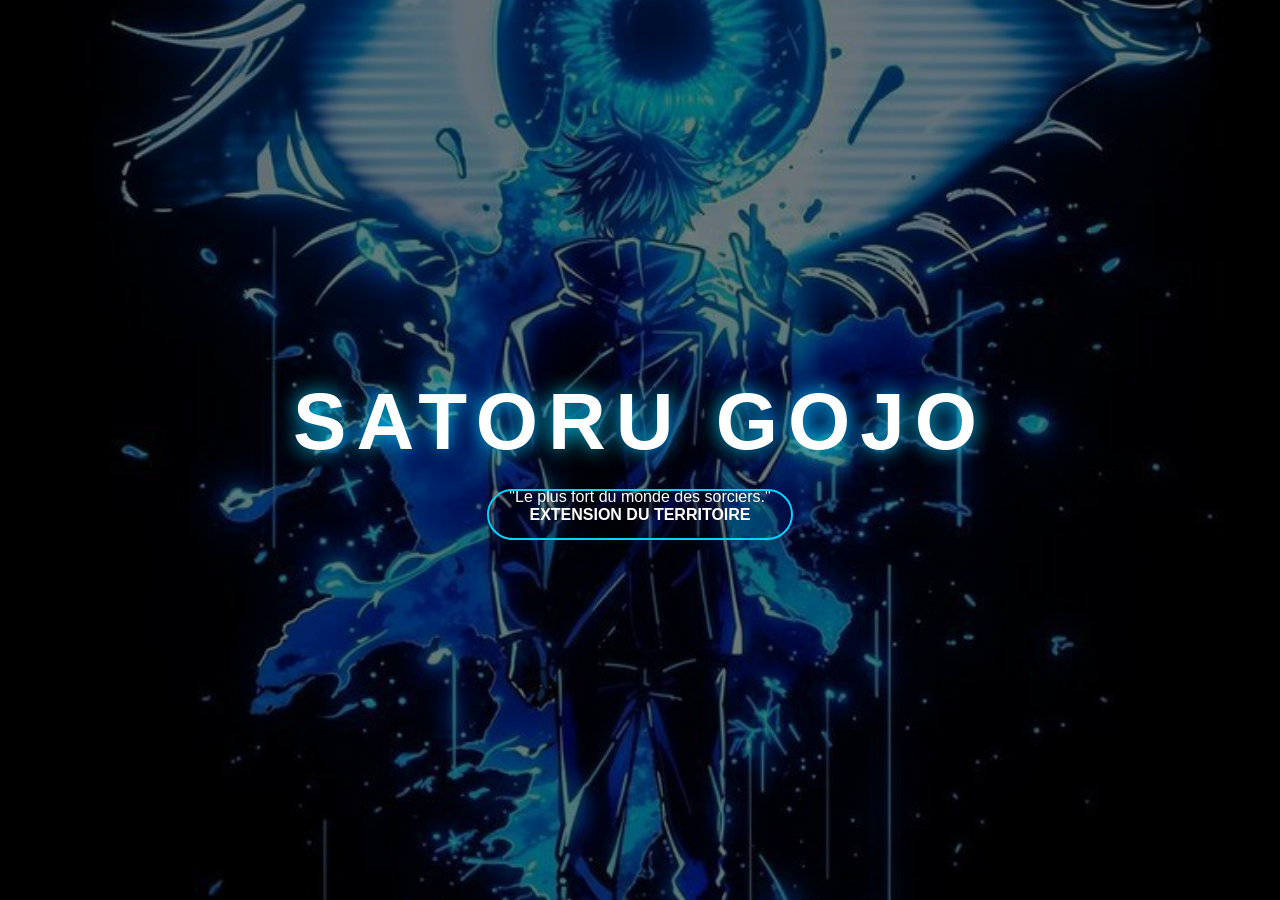
<file: index.html>
<!DOCTYPE html>
<html lang="fr">
<head>
    <meta charset="UTF-8">
    <title>Gojo Satoru | Home</title>
    <link rel="stylesheet" href="style.css">
</head>
<body>
    <header class="hero">
        <div class="overlay"></div>
        <div class="content">
            <h1>SATORU GOJO</h1>
            <p>"Le plus fort du monde des sorciers."</p>
            <a href="deux.html" class="btn-infinite">Extension du Territoire</a>
        </div>
    </header>
</body>
</html>
</file>
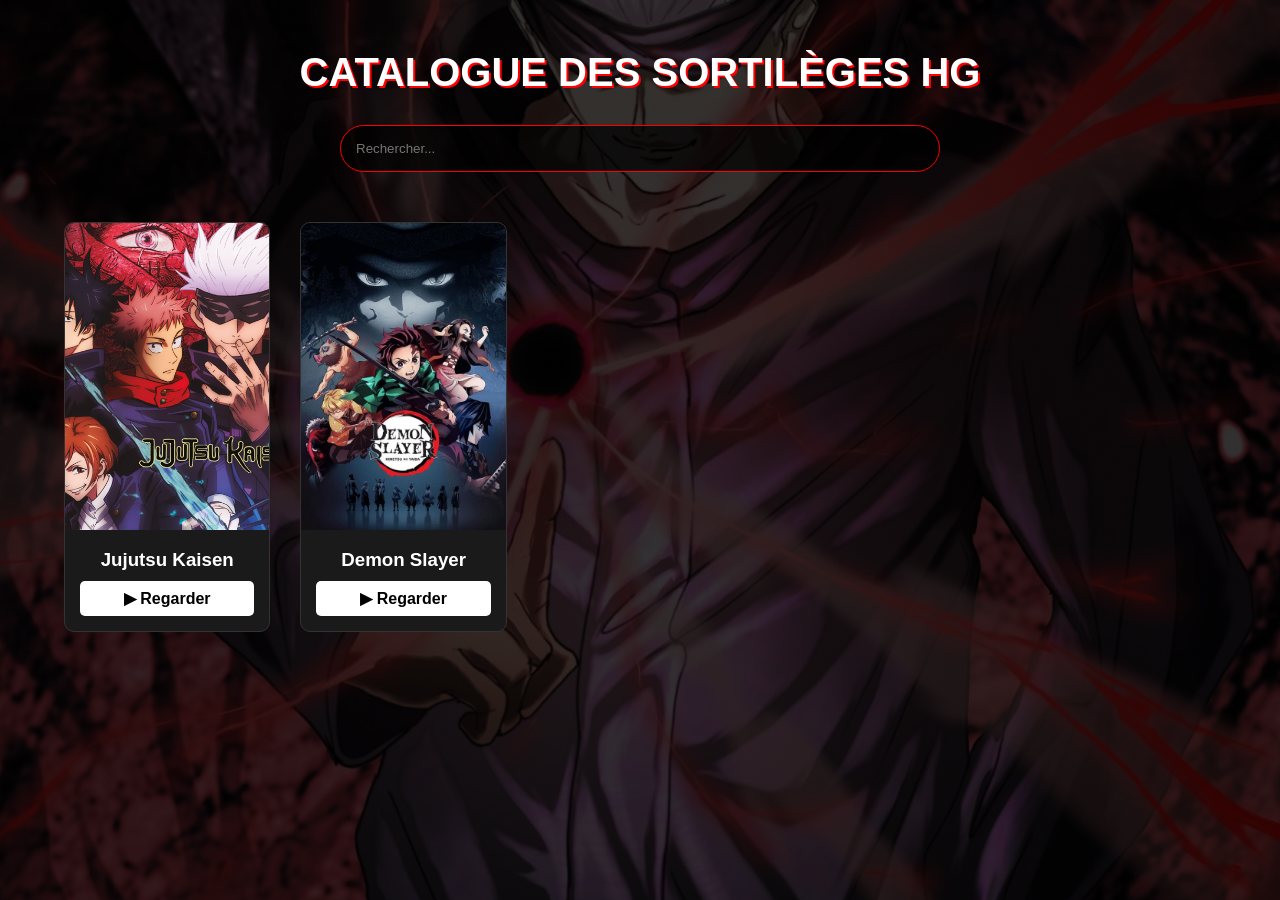
<file: deux.html>
<!DOCTYPE html>
<html lang="fr">
<head>
    <meta charset="UTF-8">
    <title>Catalogue HG</title>
    <link rel="stylesheet" href="style.css">
</head>
<body>

<main class="container">
    <h2 class="section-title">Catalogue des Sortilèges HG</h2>

    <div class="search-container">
        <input type="text" id="searchInput" placeholder="Rechercher..." onkeyup="searchAnime()">
    </div>
    
    <div class="grid-anime" id="animeGrid">
        
        <div class="anime-card">
            <img src="jujutsukaisen.jpg" alt="Jujutsu Kaisen">
            <div class="card-info">
                <h3>Jujutsu Kaisen</h3>
                <a href="lecteur.html" class="btn-play">▶ Regarder</a>
            </div>
        </div>

        <div class="anime-card">
            <img src="demonslayer.jpg" alt="Demon Slayer">
            <div class="card-info">
                <h3>Demon Slayer</h3>
                <a href="lecteur.html" class="btn-play">▶ Regarder</a>
            </div>
        </div>

    </div>
</main>

<script>
function searchAnime() {
    let input = document.getElementById('searchInput').value.toLowerCase();
    let cards = document.getElementsByClassName('anime-card');
    for (let i = 0; i < cards.length; i++) {
        let title = cards[i].getElementsByTagName('h3')[0].innerText.toLowerCase();
        cards[i].style.display = title.includes(input) ? "" : "none";
    }
}
</script>
</body>
</html>
</file>
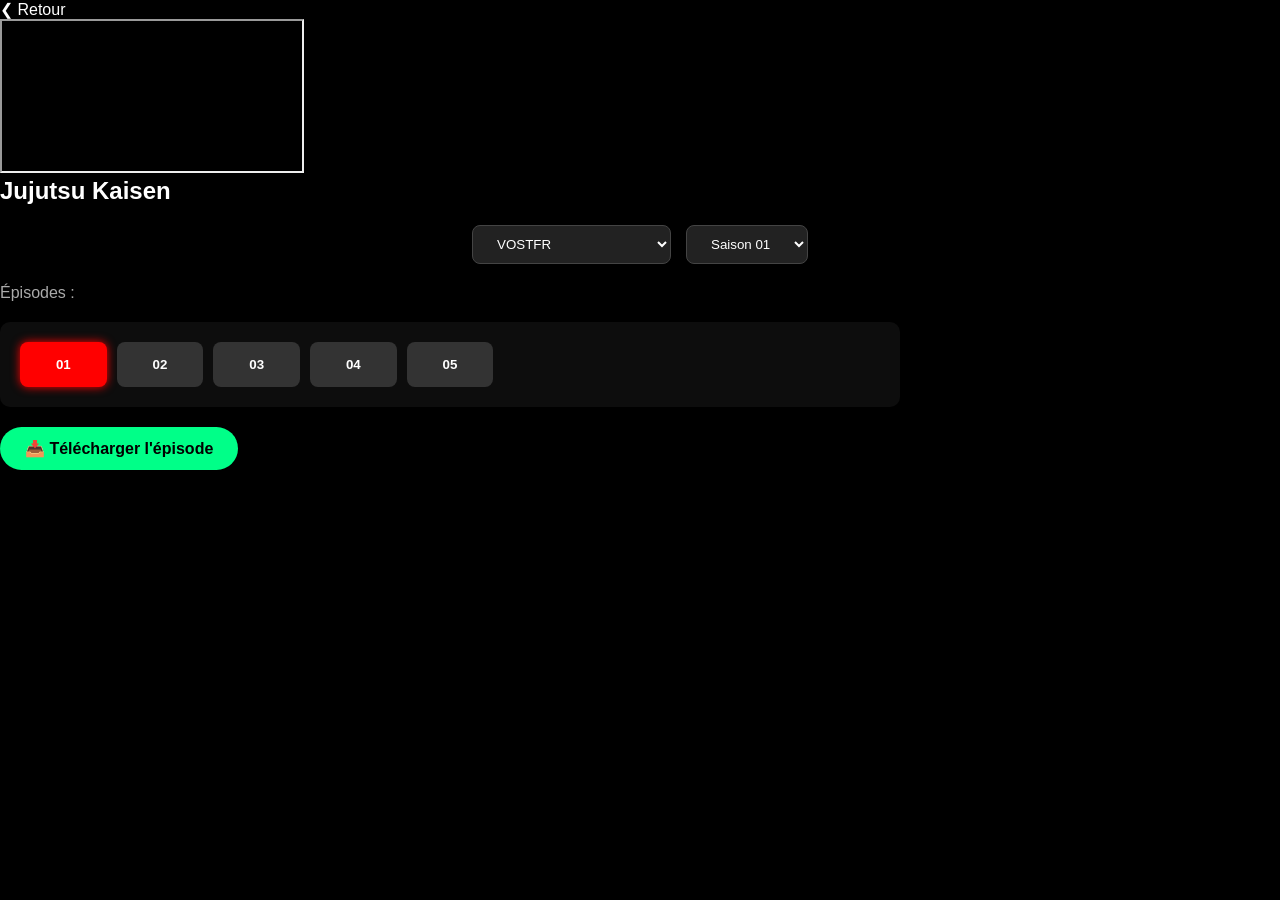
<file: lecteur.html>
<!DOCTYPE html>
<html lang="fr">
<head>
    <meta charset="UTF-8">
    <title>Lecture | HG Stream</title>
    <link rel="stylesheet" href="style.css">
</head>
<body style="background: #000;">

<div class="video-page-container">
    <a href="deux.html" style="color: white; text-decoration: none; align-self: flex-start; margin-bottom: 10px;">❮ Retour</a>
    
    <div class="video-wrapper">
        <iframe id="mainPlayer" src="https://streamtape.com/e/WoV886R9AlIbJeP" allowfullscreen></iframe>
    </div>

    <div class="video-details">
        <h2 id="animeTitle">Jujutsu Kaisen</h2>
        
        <div class="selector-container">
            <select class="custom-select" id="langSelect">
                <option value="vostfr">VOSTFR</option>
                <option value="vf">Version Française (VF)</option>
            </select>

            <select class="custom-select" id="seasonSelect">
                <option value="1">Saison 01</option>
                <option value="2">Saison 02</option>
            </select>
        </div>

        <p style="text-align: left; margin-bottom: 10px; color: #aaa;">Épisodes :</p>
        <div class="episodes-grid">
            <button class="episode-btn active" onclick="changeEpisode('WoV886R9AlIbJeP', this)">01</button>
            <button class="episode-btn" onclick="changeEpisode('ID_EPISODE_2', this)">02</button>
            <button class="episode-btn" onclick="changeEpisode('ID_EPISODE_3', this)">03</button>
            <button class="episode-btn" onclick="changeEpisode('ID_EPISODE_4', this)">04</button>
            <button class="episode-btn" onclick="changeEpisode('ID_EPISODE_5', this)">05</button>
        </div>

        <div class="download-section">
            <a href="#" class="btn-download">📥 Télécharger l'épisode</a>
        </div>
    </div>
</div>

<script>
    function changeEpisode(videoID, btn) {
        // Change la source de l'iframe
        document.getElementById('mainPlayer').src = "https://streamtape.com/e/" + videoID;
        
        // Gère l'apparence des boutons
        let buttons = document.getElementsByClassName('episode-btn');
        for (let b of buttons) b.classList.remove('active');
        btn.classList.add('active');
    }
</script>

</body>
</html>
</file>
<file: style.css>
/* --- CONFIGURATION GÉNÉRALE --- */
:root {
    --primary-blue: #00d4ff;
    --primary-red: #ff0000;
    --bg-dark: #0a0a0a;
    --card-bg: #1a1a1a;
}

* {
    margin: 0;
    padding: 0;
    box-sizing: border-box;
}

body {
    font-family: 'Segoe UI', sans-serif;
    background-color: var(--bg-dark);
    color: white;
}

/* --- ACCUEIL (index.html) --- */
.hero {
    height: 100vh;
    background: url('gojo.jpg') no-repeat center center/cover;
    display: flex;
    align-items: center;
    justify-content: center;
    position: relative;
}

.overlay {
    position: absolute;
    top: 0; left: 0;
    width: 100%; height: 100%;
    background: rgba(0, 0, 0, 0.5);
}

.content {
    position: relative;
    text-align: center;
    z-index: 2;
}

h1 {
    font-size: clamp(3rem, 8vw, 5rem);
    letter-spacing: 10px;
    text-shadow: 0 0 20px var(--primary-blue);
    margin-bottom: 20px;
}

.btn-infinite {
    padding: 15px 40px;
    border: 2px solid var(--primary-blue);
    color: white;
    text-decoration: none;
    font-weight: bold;
    text-transform: uppercase;
    border-radius: 50px;
    transition: 0.3s;
}

.btn-infinite:hover {
    background: var(--primary-blue);
    box-shadow: 0 0 30px var(--primary-blue);
    color: black;
}

/* --- CATALOGUE (deux.html) --- */
.container {
    padding: 50px 5%;
    background: linear-gradient(rgba(0,0,0,0.8), rgba(0,0,0,0.8)), url('satoru.jpg') no-repeat center center fixed;
    background-size: cover;
    min-height: 100vh;
    display: flex;
    flex-direction: column;
    align-items: center;
}

.section-title {
    font-size: 2.5rem;
    color: white;
    text-transform: uppercase;
    text-shadow: 2px 2px 0 var(--primary-red);
    margin-bottom: 30px;
}

.search-container {
    width: 100%;
    max-width: 600px;
    display: flex;
    margin-bottom: 50px;
}

#searchInput {
    width: 100%;
    padding: 15px;
    border-radius: 30px;
    border: 1px solid var(--primary-red);
    background: rgba(0,0,0,0.7);
    color: white;
    outline: none;
}

.grid-anime {
    display: grid;
    grid-template-columns: repeat(auto-fill, minmax(200px, 1fr));
    gap: 30px;
    width: 100%;
}

.anime-card {
    background: var(--card-bg);
    border-radius: 10px;
    overflow: hidden;
    transition: 0.4s;
    border: 1px solid #333;
}

.anime-card:hover {
    transform: translateY(-10px);
    border-color: var(--primary-red);
}

.anime-card img {
    width: 100%;
    aspect-ratio: 2/3; /* Format affiche pro */
    object-fit: cover;
}

.card-info { padding: 15px; text-align: center; }

.btn-play {
    display: block;
    background: #fff;
    color: #000;
    text-decoration: none;
    padding: 8px;
    border-radius: 5px;
    font-weight: bold;
    margin-top: 10px;
}

/* --- Interface Lecteur Avancée --- */
.selector-container {
    display: flex;
    gap: 15px;
    margin: 20px 0;
    justify-content: center;
}

.custom-select {
    background: #222;
    color: white;
    border: 1px solid #444;
    padding: 10px 20px;
    border-radius: 8px;
    cursor: pointer;
    outline: none;
}

.custom-select:focus {
    border-color: var(--primary-red);
}

.episodes-grid {
    display: grid;
    grid-template-columns: repeat(auto-fill, minmax(80px, 1fr));
    gap: 10px;
    width: 100%;
    max-width: 900px;
    margin-top: 20px;
    padding: 20px;
    background: rgba(255, 255, 255, 0.05);
    border-radius: 10px;
}

.episode-btn {
    background: #333;
    color: white;
    border: none;
    padding: 15px;
    border-radius: 8px;
    cursor: pointer;
    font-weight: bold;
    transition: 0.3s;
    text-align: center;
}

.episode-btn:hover, .episode-btn.active {
    background: var(--primary-red);
    box-shadow: 0 0 10px var(--primary-red);
}

.download-section {
    margin-top: 20px;
}

.btn-download {
    background: #00ff88;
    color: #000;
    padding: 12px 25px;
    border-radius: 50px;
    text-decoration: none;
    font-weight: bold;
    display: inline-flex;
    align-items: center;
    gap: 10px;
}
</file>
